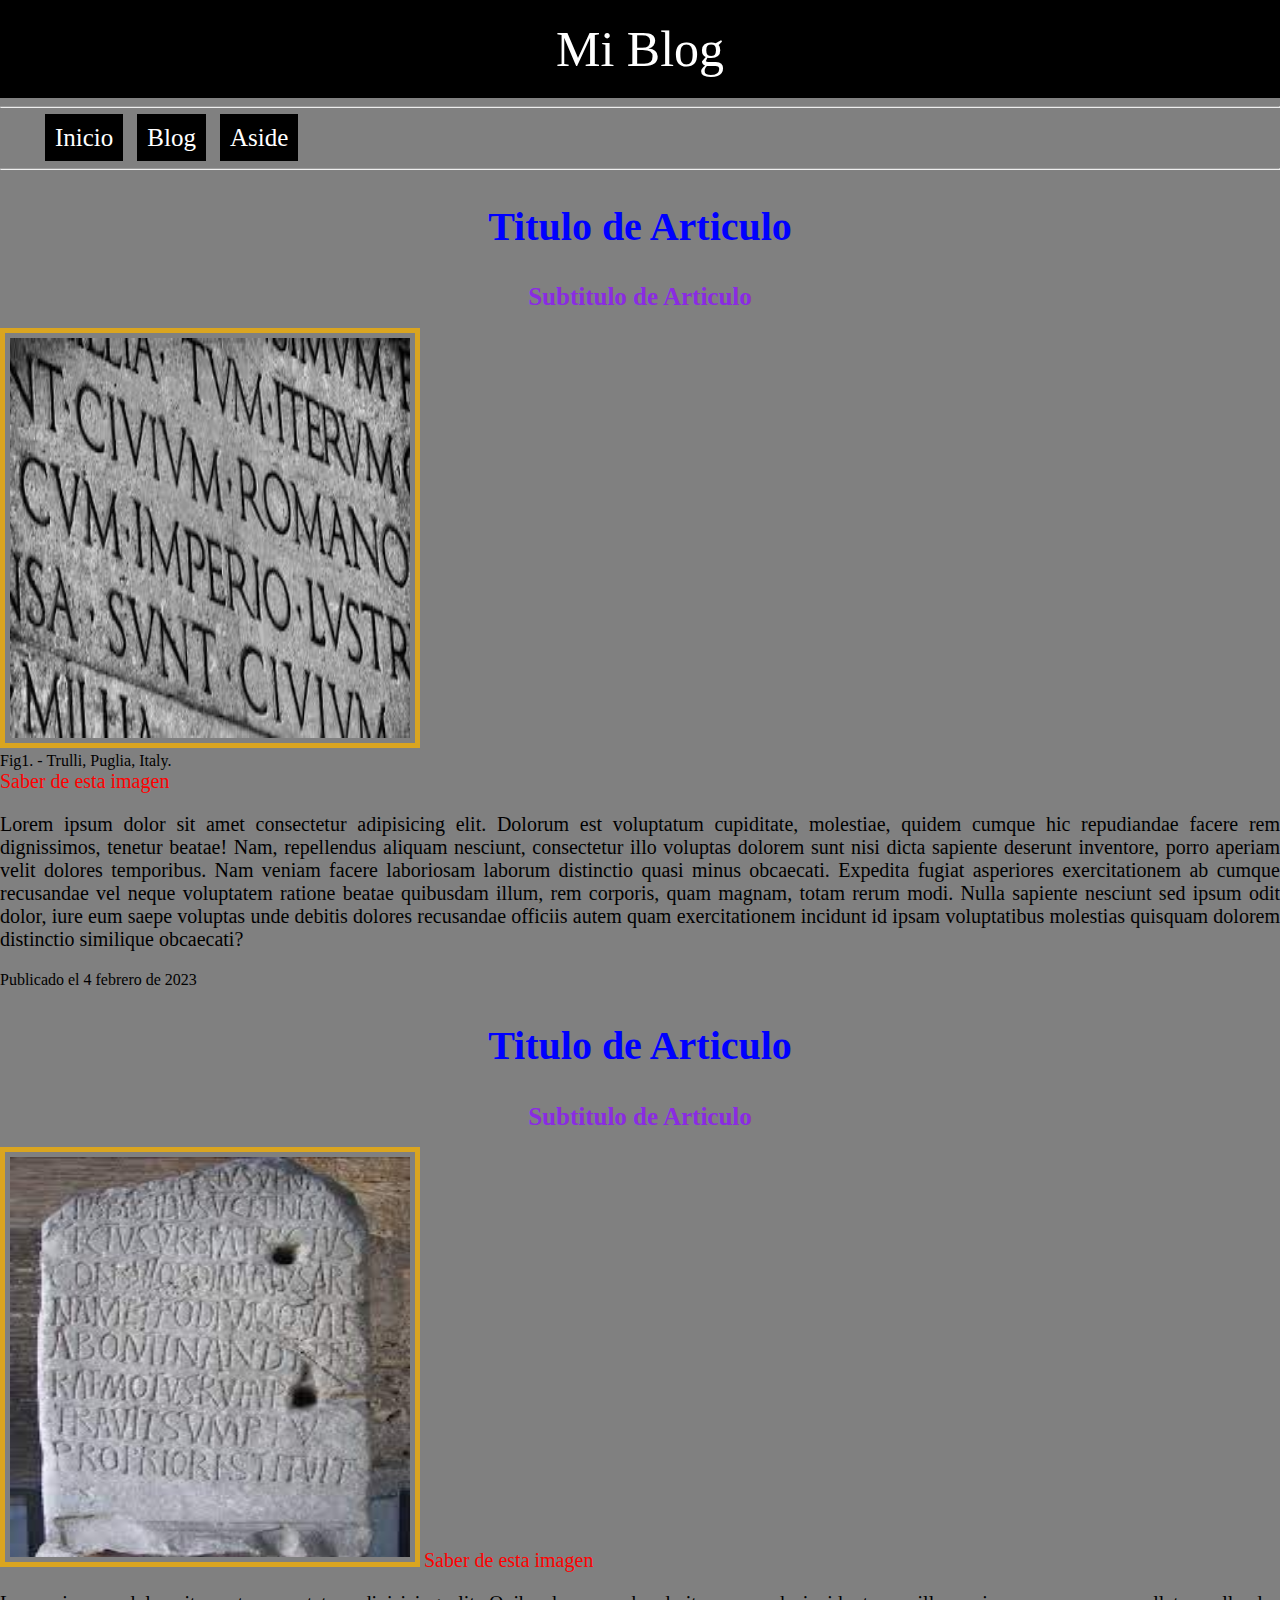
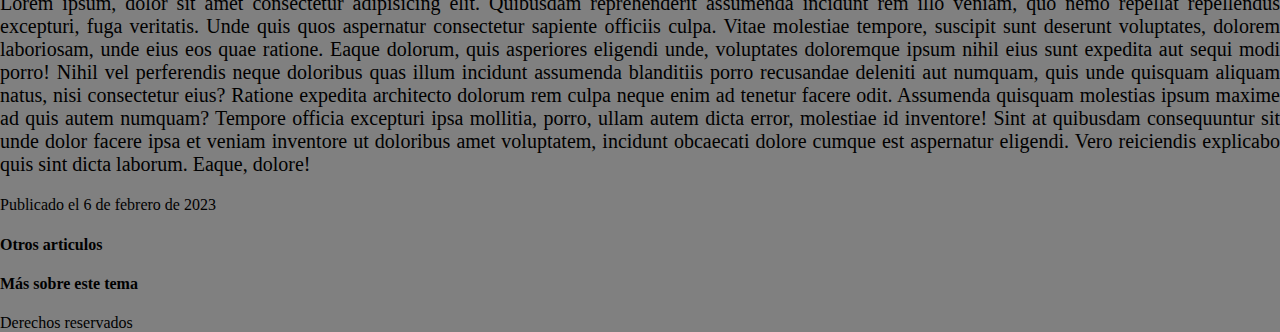
<file: index.html>
<!DOCTYPE html>
<html lang="en">
<head>
    <meta charset="UTF-8">
    <meta http-equiv="X-UA-Compatible" content="IE=edge">
    <meta name="viewport" content="width=device-width, initial-scale=1.0">
    <title>Blog Personal</title>
    <link rel="stylesheet" href="style.css">
</head>
<body>
    <header>
        <a href=index.html id="Titulo" title="Inicio">Mi Blog</a>
    </header>
    <hr>
    <nav>
        <ul>
            <a class="nav" href="index.html">Inicio</a>
            <a class="nav" href="blog.html">Blog</a>
            <a class="nav" href="aside.html">Aside</a>
        </ul>
    </nav>
    <hr>
    <section>
        <article>
            <head>
                <h2 class="tart">Titulo de Articulo</h2>
                <h1 class="sart">Subtitulo de Articulo</h1>
                <img src="images/descarga.jpeg" title="Image 1">
                <figcaption>Fig1. - Trulli, Puglia, Italy.</figcaption>
                <a class="link" href="https://www.lavanguardia.com/vivo/psicologia/20220406/8182531/30-expresiones-latin-puedes-seguir-utilizando-tus-conversaciones-nbs.html"> Saber de esta imagen</a>
            </head>
            <p>Lorem ipsum dolor sit amet consectetur adipisicing elit. Dolorum est voluptatum cupiditate, molestiae, quidem cumque hic repudiandae facere rem dignissimos, tenetur beatae! Nam, repellendus aliquam nesciunt, consectetur illo voluptas dolorem sunt nisi dicta sapiente deserunt inventore, porro aperiam velit dolores temporibus. Nam veniam facere laboriosam laborum distinctio quasi minus obcaecati. Expedita fugiat asperiores exercitationem ab cumque recusandae vel neque voluptatem ratione beatae quibusdam illum, rem corporis, quam magnam, totam rerum modi. Nulla sapiente nesciunt sed ipsum odit dolor, iure eum saepe voluptas unde debitis dolores recusandae officiis autem quam exercitationem incidunt id ipsam voluptatibus molestias quisquam dolorem distinctio similique obcaecati?</p>
            <time>Publicado el 4 febrero de 2023</time>
        </article>
        <article>
            <head>
                <h2 class="tart">Titulo de Articulo</h2>
                <h1 class="sart">Subtitulo de Articulo</h1>
                <img src="images/descarga (1).jpeg" title="image 2">
                <a class="link" href="https://www.britannica.com/topic/Latin-language"> Saber de esta imagen</a>
            </head>
            <p>Lorem ipsum, dolor sit amet consectetur adipisicing elit. Quibusdam reprehenderit assumenda incidunt rem illo veniam, quo nemo repellat repellendus excepturi, fuga veritatis. Unde quis quos aspernatur consectetur sapiente officiis culpa. Vitae molestiae tempore, suscipit sunt deserunt voluptates, dolorem laboriosam, unde eius eos quae ratione. Eaque dolorum, quis asperiores eligendi unde, voluptates doloremque ipsum nihil eius sunt expedita aut sequi modi porro! Nihil vel perferendis neque doloribus quas illum incidunt assumenda blanditiis porro recusandae deleniti aut numquam, quis unde quisquam aliquam natus, nisi consectetur eius? Ratione expedita architecto dolorum rem culpa neque enim ad tenetur facere odit. Assumenda quisquam molestias ipsum maxime ad quis autem numquam? Tempore officia excepturi ipsa mollitia, porro, ullam autem dicta error, molestiae id inventore! Sint at quibusdam consequuntur sit unde dolor facere ipsa et veniam inventore ut doloribus amet voluptatem, incidunt obcaecati dolore cumque est aspernatur eligendi. Vero reiciendis explicabo quis sint dicta laborum. Eaque, dolore!</p>
            <time>Publicado el 6 de febrero de 2023</time>
        </article>
    </section>
    <aside>
        <h4>Otros articulos</h4>
        <h4>Más sobre este tema</h4>
    </aside>
    <footer>
        Derechos reservados
    </footer>
</body>
</html>
</file>
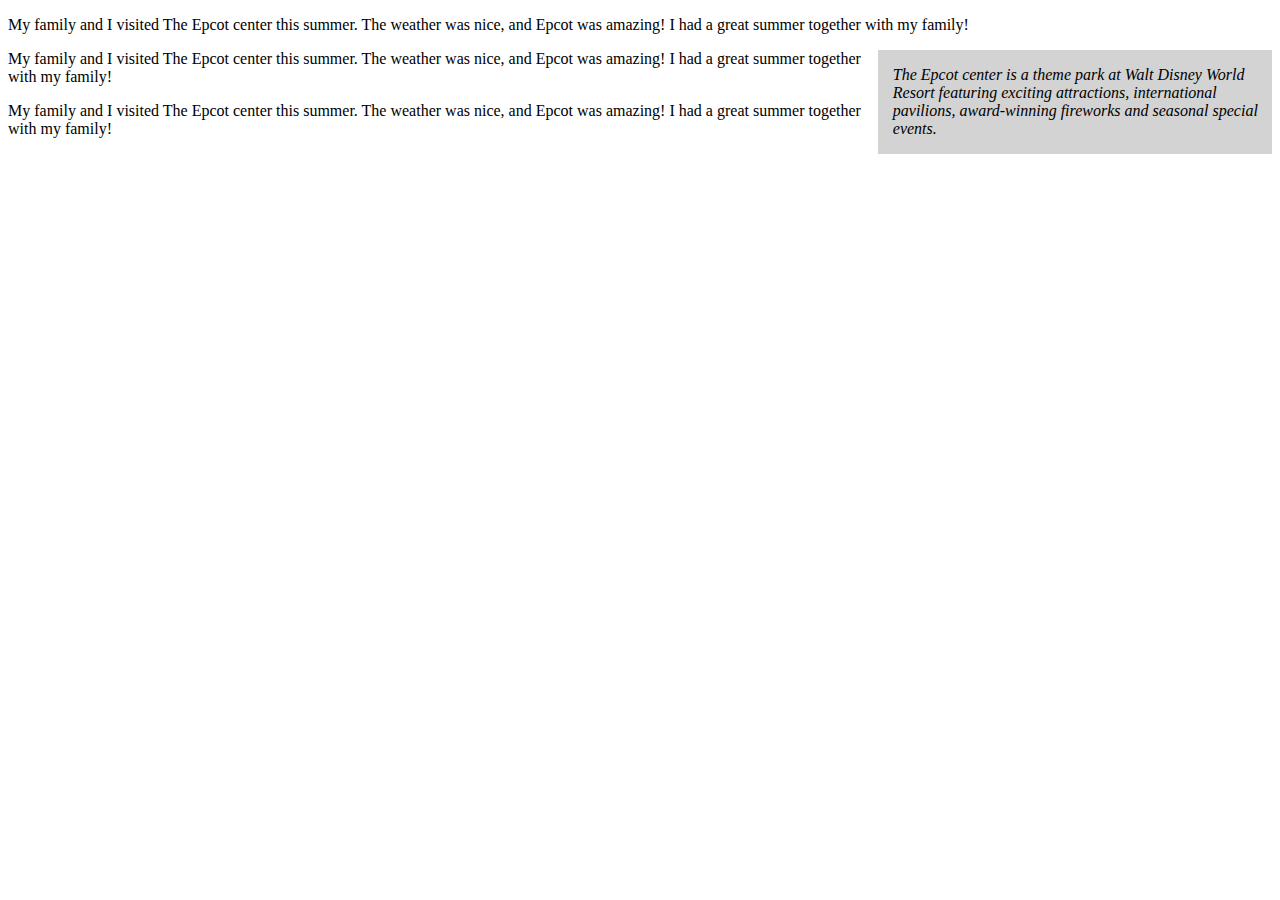
<file: aside.html>
<!DOCTYPE html>
<html>
<head>
<style>
aside {
  width: 30%;
  padding-left: 15px;
  margin-left: 15px;
  float: right;
  font-style: italic;
  background-color: lightgray;
}
</style>
</head>
<body>

<p>My family and I visited The Epcot center this summer. The weather was nice, and Epcot was amazing! I had a great summer together with my family!</p>

<aside>
<p>The Epcot center is a theme park at Walt Disney World Resort featuring exciting attractions, international pavilions, award-winning fireworks and seasonal special events.</p>
</aside>

<p>My family and I visited The Epcot center this summer. The weather was nice, and Epcot was amazing! I had a great summer together with my family!</p>
<p>My family and I visited The Epcot center this summer. The weather was nice, and Epcot was amazing! I had a great summer together with my family!</p>

</body>
</html>
</file>
<file: style.css>
header {
    font-size: 35px;
    background-color: black;
    text-align: center;   
    padding: 20px;
}

body{
    background-color: grey;
    margin: 0px;
}

.nav{
    color: white;
    font-size: 25px;
    text-decoration: none;
    border: solid 3px black;
    padding: 7px;
    margin: 5px;
    display: inline;
    height: 100px; 
    width: 100px; 
    background-color: black;
}

.nav:hover {
    color: red;
}

.tart{
    font-size: 40px;
    color: blue;
    text-align: center;
}

.sart{
    font-size: 25px;
    color: blueviolet;
    text-align: center;
}

p{
    color: black;
    font-size: 20px;
    text-align: justify;

}

img{
    border: solid 5px goldenrod;
    padding: 5px;
    width: 400px;
    height: 400px;
}

.link{
    color: red;
    text-decoration: none;
    font-size: 20px;
}

#Titulo{
    text-decoration: none;
    color: white;
    font-size: 50px;
}

#Titulo:hover{
    color: red;
}
</file>
